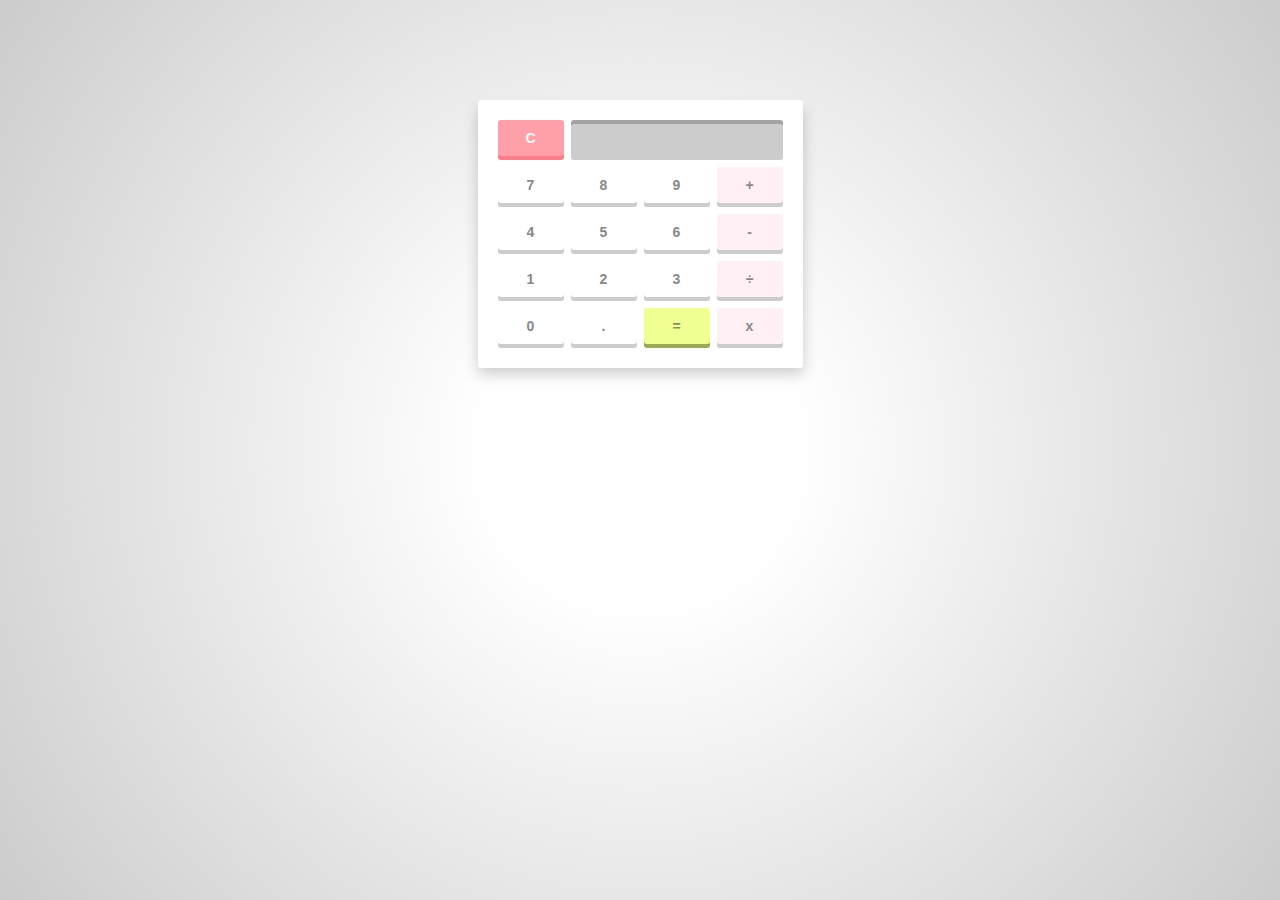
<file: html/calc.html>
<!DOCTYPE html>
<html lang="en">

<head>
    <meta charset="UTF-8" />
    <title>Calculator</title>
    <link rel="stylesheet" type="text/css" href="../css/calc.css">
</head>

<body onload="load()">
    <div id="calculator">
        <!-- Screen and clear key -->
        <div class="top">
            <span id="clear">C</span>
            <div id="screen"></div>
        </div>

        <div class="keys">
            <!-- operators and other keys -->
            <span>7</span>
            <span>8</span>
            <span>9</span>
            <span class="operator">+</span>
            <span>4</span>
            <span>5</span>
            <span>6</span>
            <span class="operator">-</span>
            <span>1</span>
            <span>2</span>
            <span>3</span>
            <span class="operator">÷</span>
            <span>0</span>
            <span>.</span>
            <span class="eval">=</span>
            <span class="operator">x</span>
        </div>
    </div>
    <script type="text/javascript" src="../js/calc.js"></script>
</body>

</html>
</file>
<file: css/calc.css>
* {
    margin: 0;
    padding: 0;
    /* Padding and border are included in the element's total width and height */
    -webkit-box-sizing: border-box;
    -moz-box-sizing: border-box;
    box-sizing: border-box;

    font: bold 14px Aria, sans-serif;
}

html {
    height: 100%;
    background: white;
    background: radial-gradient(circle, #fff 20%, #ccc);
    background-size: cover;
}

#calculator {
    width: 325px;
    height: auto;

    margin: 100px auto;
    padding: 20px 20px 9PX;

    background: #ffffff;
    background: linear-gradient(#ffffff, #ffffff);
    border-radius: 3px;
    /* Using box shadows to create 3D effects */
    box-shadow: 0px 4px #ffffff, 0px 10px 15px rgba(0, 0, 0, 0.2);
}

#screen {
    float: right;

    height: 40px;
    width: 212px;

    padding: 0 10px;

    background: rgba(0, 0, 0, 0.2);
    border-radius: 3px;
    /* Inset shadow on the screen to create indent */
    box-shadow: inset 0px 4px rgba(0, 0, 0, 0.2);

    /* Typography */
    font-size: 17px;
    line-height: 40px;
    color: white;
    text-shadow: 1px 1px 2px rgba(0, 0, 0, 0.2);
    text-align: right;
    letter-spacing: 1px;
}

/* Clear Floats to make sure #calculator includes them correctly */
.keys,
.top {
    overflow: hidden;
}

/* Applying css on all the keys */
.keys span,
#clear {
    float: left;
    position: relative;
    top: 0;
    /* Specifies the type of cursor to be displayed when pointing on an element. */
    cursor: pointer;

    width: 66px;
    height: 36px;

    background: white;
    border-radius: 3px;
    box-shadow: 0px 4px rgba(0, 0, 0, 0.2);

    margin: 0 7px 11px 0;

    color: #888;
    line-height: 36px;
    text-align: center;

    /* prevent selection of text inside keys */
    user-select: none;

    /* Transitions allows you to change property values smoothly  */
    transition: all 0.2s ease;
}

.keys span.operator {
    background: #FFF0F5;
    margin-right: 0;
    /* 7px in previous setting*/
}

/* Eval Button */
.keys span.eval {
    background: #f1ff92;
    box-shadow: 0px 4px #9da853;
    color: #888e5f;
}

.keys span.eval:hover {
    background: #abb850;
    box-shadow: 0px 4px #717a33;
    color: #ffffff;
}

.keys span.eval:active {
    box-shadow: 0px 0px #717a33;
    top: 4px;
}

/* Clear Button */
#clear {
    background: #ff9fa8;
    box-shadow: 0px 4px #ff7c87;
    color: white;
}

#clear:hover {
    background: #f68991;
    box-shadow: 0px 4px #d3545d;
    color: white;
}

#clear:active {
    top: 4px;
    box-shadow: 0px 0px #d3545d;
}

/* Other Buttons */
.keys span:hover {
    background: #9c89f6;
    box-shadow: 0px 4px #6b54d3;
    color: white;
}

.keys span:active {
    box-shadow: 0px 0px #6b54d3;
    top: 4px;
}
</file>
